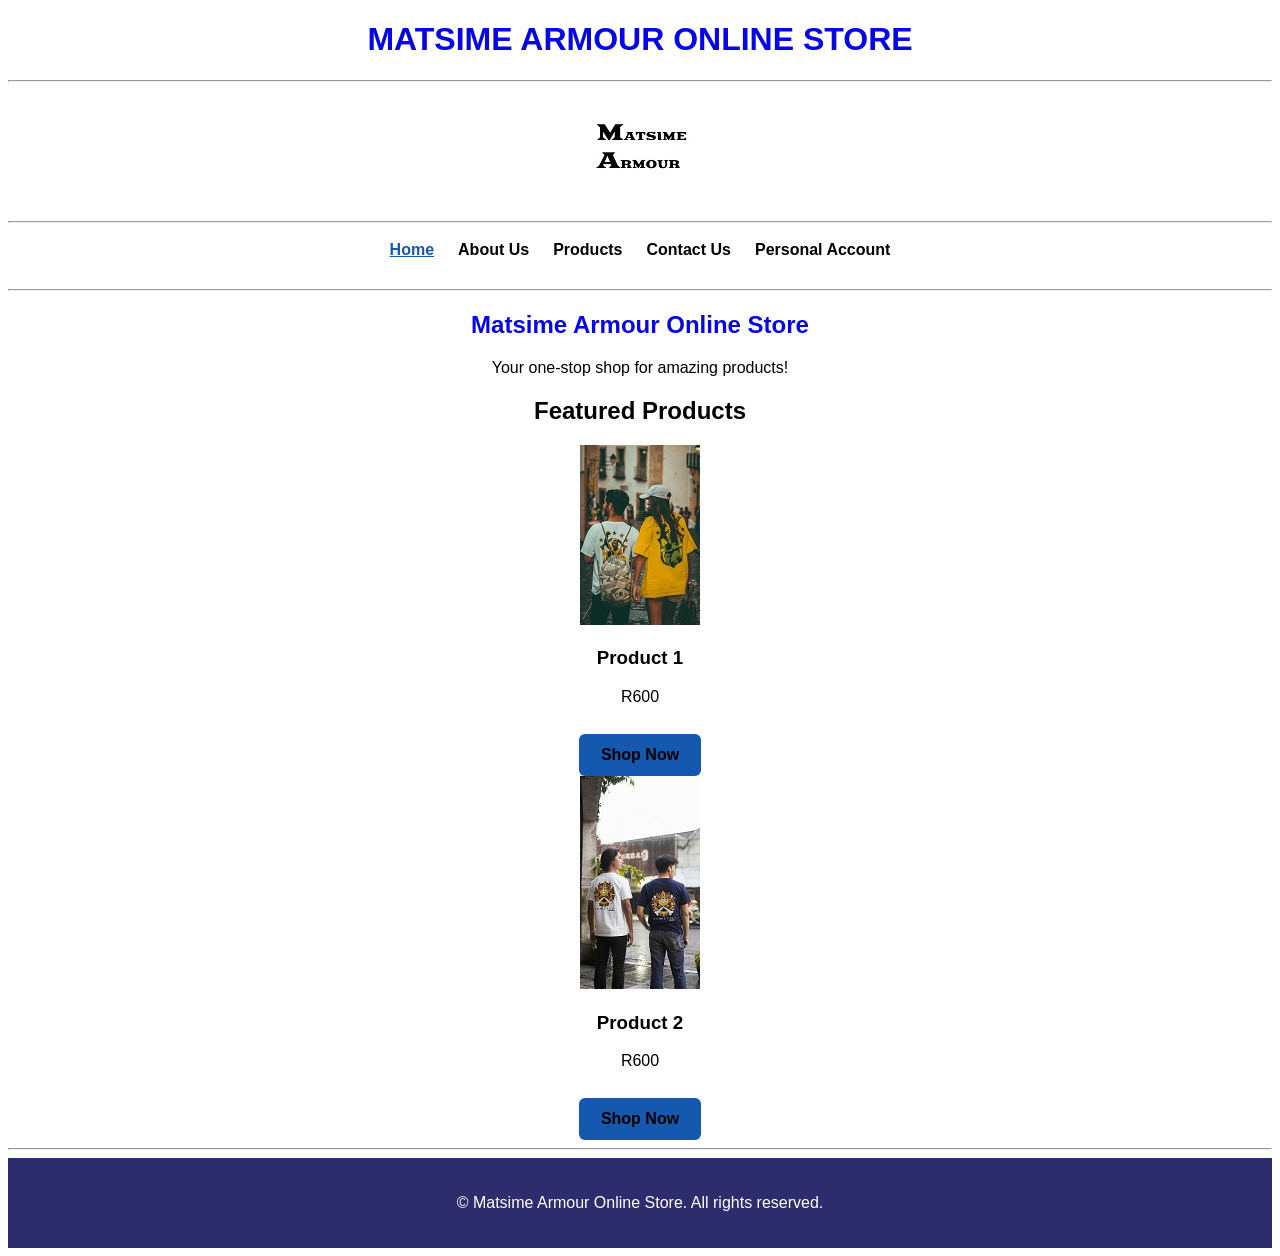
<file: index.html>
<!DOCTYPE html>
<html lang="en">
<head>
    <meta charset="UTF-8">
    <meta name="viewport" content="width=device-width, initial-scale=1.0">
    <title>Document</title>
    <link rel="stylesheet" href="style.css">
</head>
<body>
    <h1>MATSIME ARMOUR ONLINE STORE</h1> <hr>
    <img src="Image tsa papa/MA Logo.jpeg" alt="MA Logo.jpeg"> <hr>
    <nav class="navbar">
        <ul>
            <li><a href="index.html">Home</a></li>
            <li><a href="about.html">About Us</a></li>
            <li><a href="products.html">Products</a></li>
            <li><a href="contact.html">Contact Us</a></li>
            <li><a href="account.html">Personal Account</a></li>
        </ul>
    </nav>
    <hr>
<section class="hero">
        <h1>Matsime Armour Online Store</h1>
        <p>Your one-stop shop for amazing products!</p>
        
    </section>
<tr>
    <!-- Product Showcase -->
    <section class="products">
        <h2>Featured Products</h2>
        <div class="product-list">
            <div class="product">
                <img src="Image tsa papa/Product 1.jpg" alt="Product 1">
                <h3>Product 1</h3>
                <p>R600</p>
                <a class="shop-button" href="products.html">Shop Now</a>
            </div>
            </tr>
            <div class="product">
                <img src="Image tsa papa/Product 2.jpg" alt="Product 2">
                <h3>Product 2</h3>
                <p>R600</p>
                <a class="shop-button" href="products.html">Shop Now</a> <hr>
            </div>
        </div>
    </section>
<section>

</section>
    <!-- Footer -->
    <footer>
        <p>&copy; Matsime Armour Online Store. All rights reserved.</p>
    </footer>
    <script src="script.js"></script>
</body>
</html>
</file>
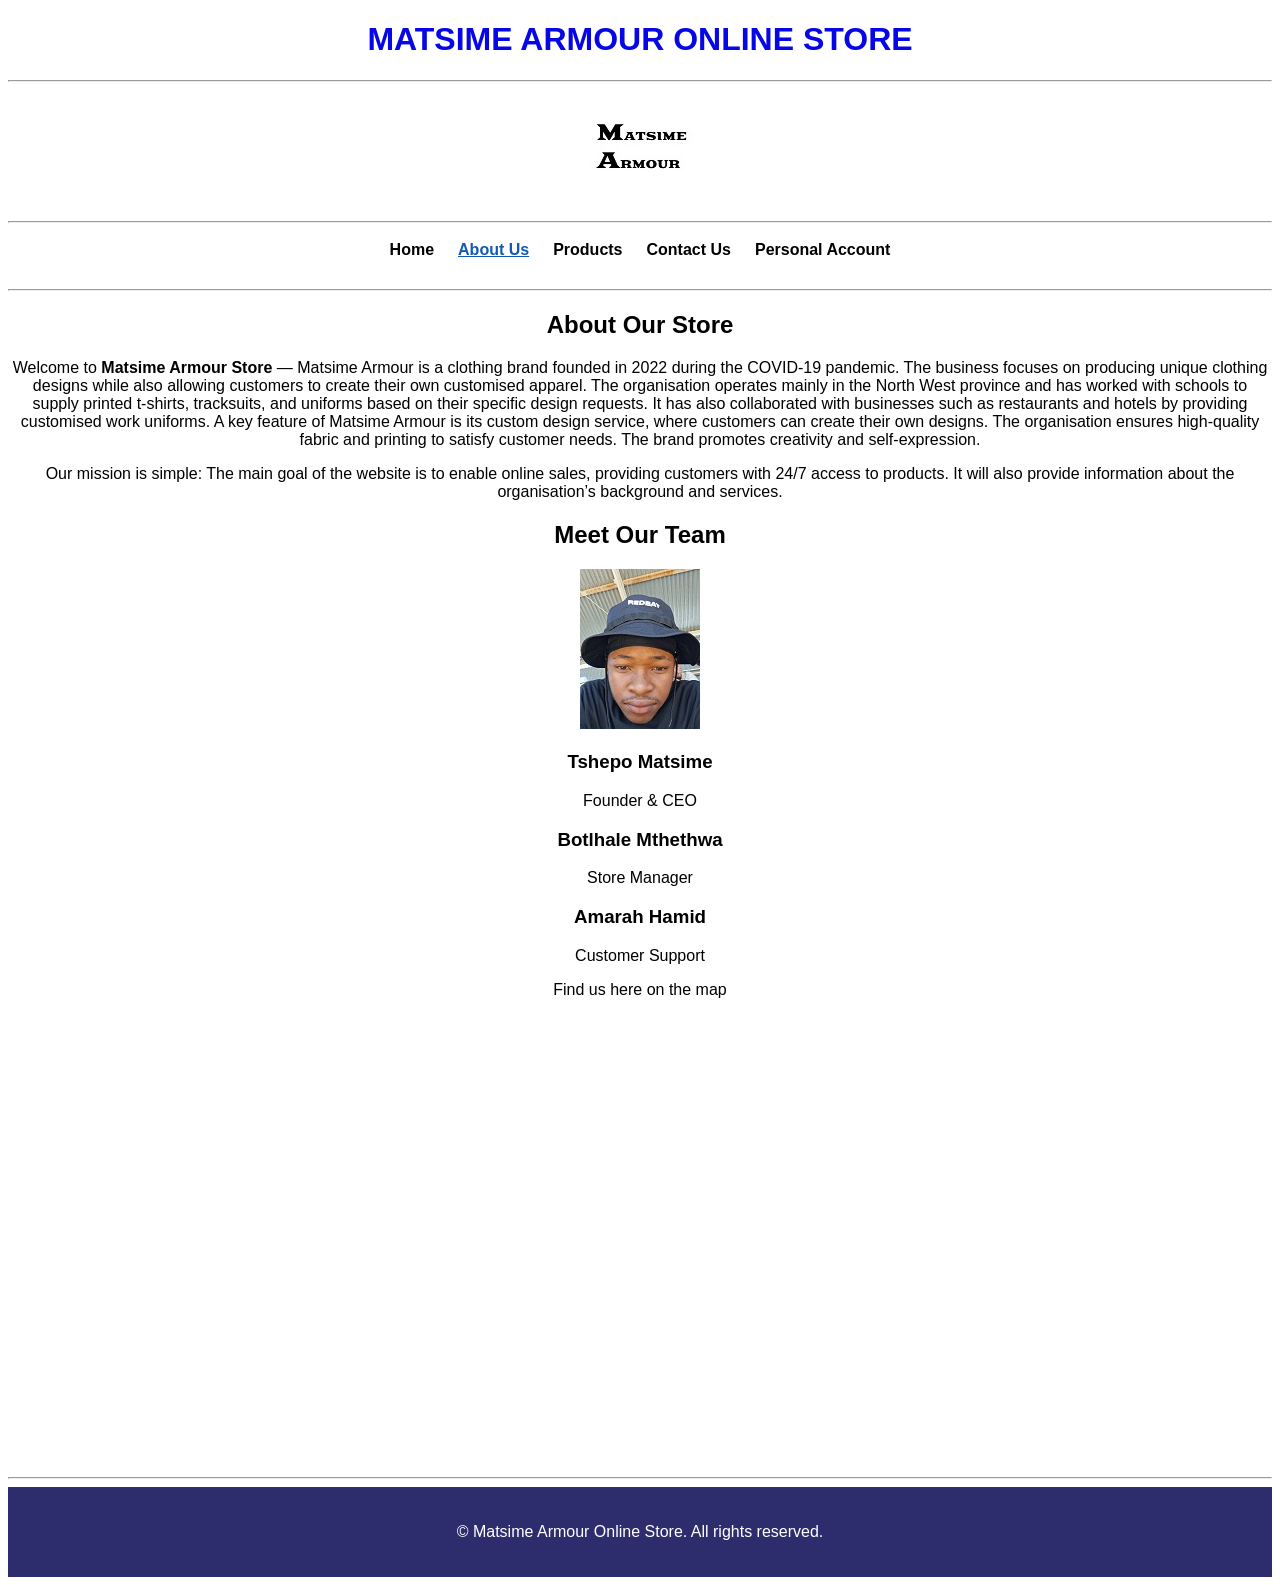
<file: about.html>
<!DOCTYPE html>
<html lang="en">
<head>
    <meta charset="UTF-8">
    <meta name="viewport" content="width=device-width, initial-scale=1.0">
    <title>Document</title>
    <link rel="stylesheet" href="style.css">
</head>
<body>
    <h1>MATSIME ARMOUR ONLINE STORE</h1> <hr>
    <img src="Image tsa papa/MA Logo.jpeg" alt="MA Logo.jpeg"> <hr>
    <nav class="navbar">
        <ul>
            <li><a href="index.html">Home</a></li>
            <li><a href="about.html">About Us</a></li>
            <li><a href="products.html">Products</a></li>
            <li><a href="contact.html">Contact Us</a></li>
            <li><a href="account.html">Personal Account</a></li>
        </ul>
    </nav>
    <hr>
<!-- About Section -->
    <section class="about">
        <div class="container">
            <h2>About Our Store</h2>
            <p>
                Welcome to <strong>Matsime Armour Store</strong> — 
                Matsime Armour is a clothing brand founded in 2022 during the COVID-19 pandemic. The business focuses on producing unique clothing designs while also allowing customers to create their own customised apparel.
The organisation operates mainly in the North West province and has worked with schools to supply printed t-shirts, tracksuits, and uniforms based on their specific design requests. It has also collaborated with businesses such as restaurants and hotels by providing customised work uniforms.
A key feature of Matsime Armour is its custom design service, where customers can create their own designs. The organisation ensures high-quality fabric and printing to satisfy customer needs. The brand promotes creativity and self-expression.
            </p>
            <p>
                Our mission is simple: The main goal of the website is to enable online sales, providing customers with 24/7 access to products.
                 It will also provide information about the organisation’s background and services.
            </p>
        </div>
    </section>

    <!-- Team Section -->
    <section class="team">
        <div class="container">
            <h2>Meet Our Team</h2>
            <div class="team-members">
                <div class="member">
                    <img src="Image tsa papa/Ceo Photo.jpg" alt="Ceo">
                    <h3>Tshepo Matsime</h3>
                    <p>Founder & CEO</p>
        </div>
                <div class="member">
                    <h3>Botlhale Mthethwa</h3>
                    <p>Store Manager</p>
                </div>
                <div class="member">
                    <h3>Amarah Hamid</h3>
                    <p>Customer Support</p>
                </div>
            </div>
        </div>
    </section>
    <p> Find us here on the map</p>
    <iframe src="https://www.google.com/maps/embed?pb=!1m18!1m12!1m3!1d10778.543924668687!2d24.709131340960333!3d-27.409246181457892!2m3!1f0!2f0!3f0!3m2!1i1024!2i768!4f13.1!3m3!1m2!1s0x1e991200966a0607%3A0xf05fea4b64e73d7!2sPudimoe%2C%208581!5e0!3m2!1sen!2sza!4v1776554278433!5m2!1sen!2sza" width="600" height="450" style="border:0;" allowfullscreen="" loading="lazy" referrerpolicy="no-referrer-when-downgrade"></iframe><hr>
 <!-- Footer -->
    <footer>
        <p>&copy; Matsime Armour Online Store. All rights reserved.</p>
    </footer>
    <script src="script.js"></script>
</body>
</html>
</file>
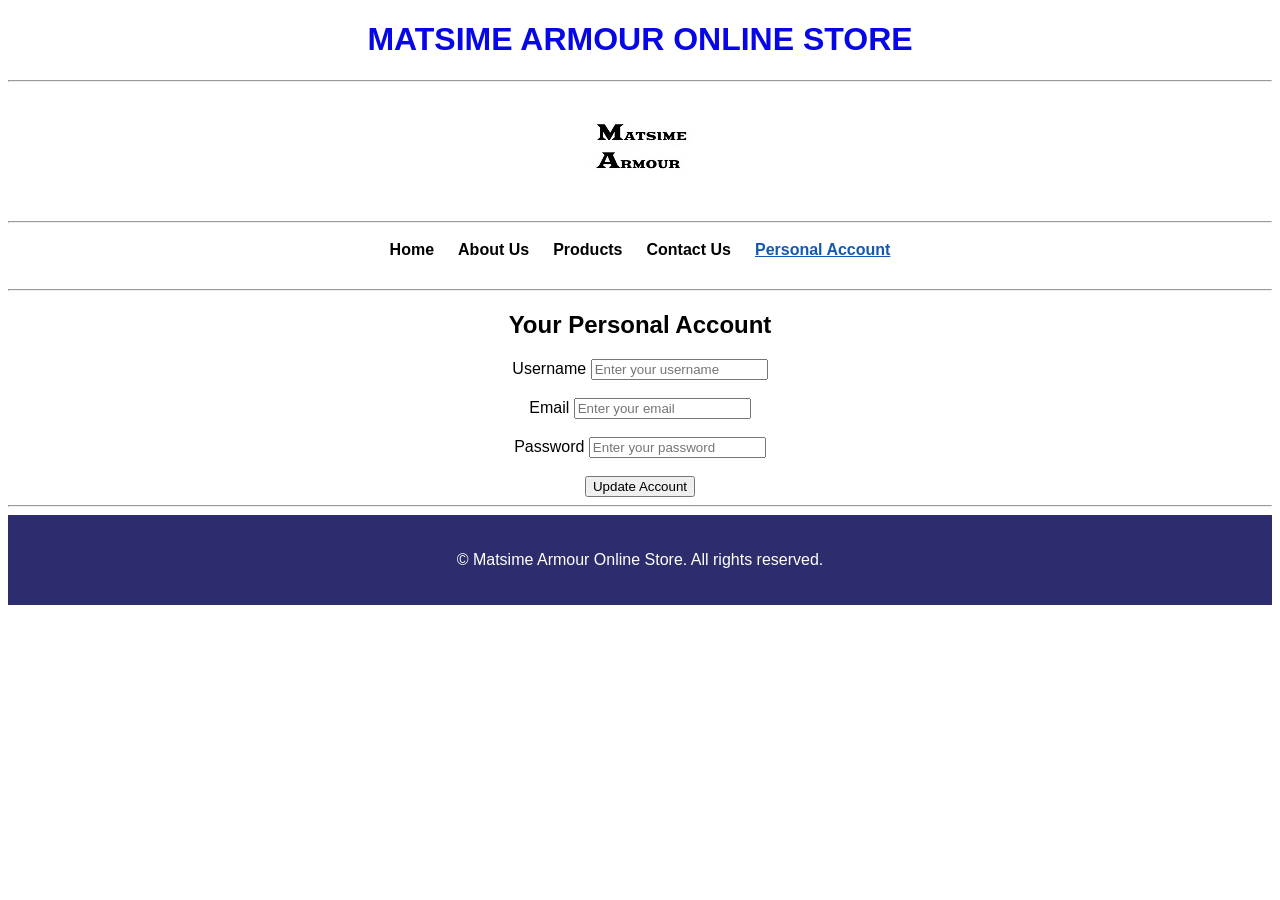
<file: account.html>
<!DOCTYPE html>
<html lang="en">
<head>
    <meta charset="UTF-8">
    <meta name="viewport" content="width=device-width, initial-scale=1.0">
    <title>Document</title>
    <link rel="stylesheet" href="style.css">
</head>
<body>
    <h1>MATSIME ARMOUR ONLINE STORE</h1> <hr>
    <img src="Image tsa papa/MA Logo.jpeg" alt="MA Logo.jpeg"> <hr>
    <nav class="navbar">
        <ul>
            <li><a href="index.html">Home</a></li>
            <li><a href="about.html">About Us</a></li>
            <li><a href="products.html">Products</a></li>
            <li><a href="contact.html">Contact Us</a></li>
            <li><a href="account.html">Personal Account</a></li>
        </ul>
    </nav>
    <hr>
<div class="account-container">
        <h2>Your Personal Account</h2>
        <label for="username">Username</label>
        <input type="text" id="username" placeholder="Enter your username"><br><br>

        <label for="email">Email</label>
        <input type="email" id="email" placeholder="Enter your email"><br><br>

        <label for="password">Password</label>
        <input type="password" id="password" placeholder="Enter your password"><br><br>

        <button>Update Account</button><hr>
    </div>
     <!-- Footer -->
    <footer>
        <p>&copy; Matsime Armour Online Store. All rights reserved.</p>
    </footer>
    <script src="script.js"></script>
</body>
</html>
</file>
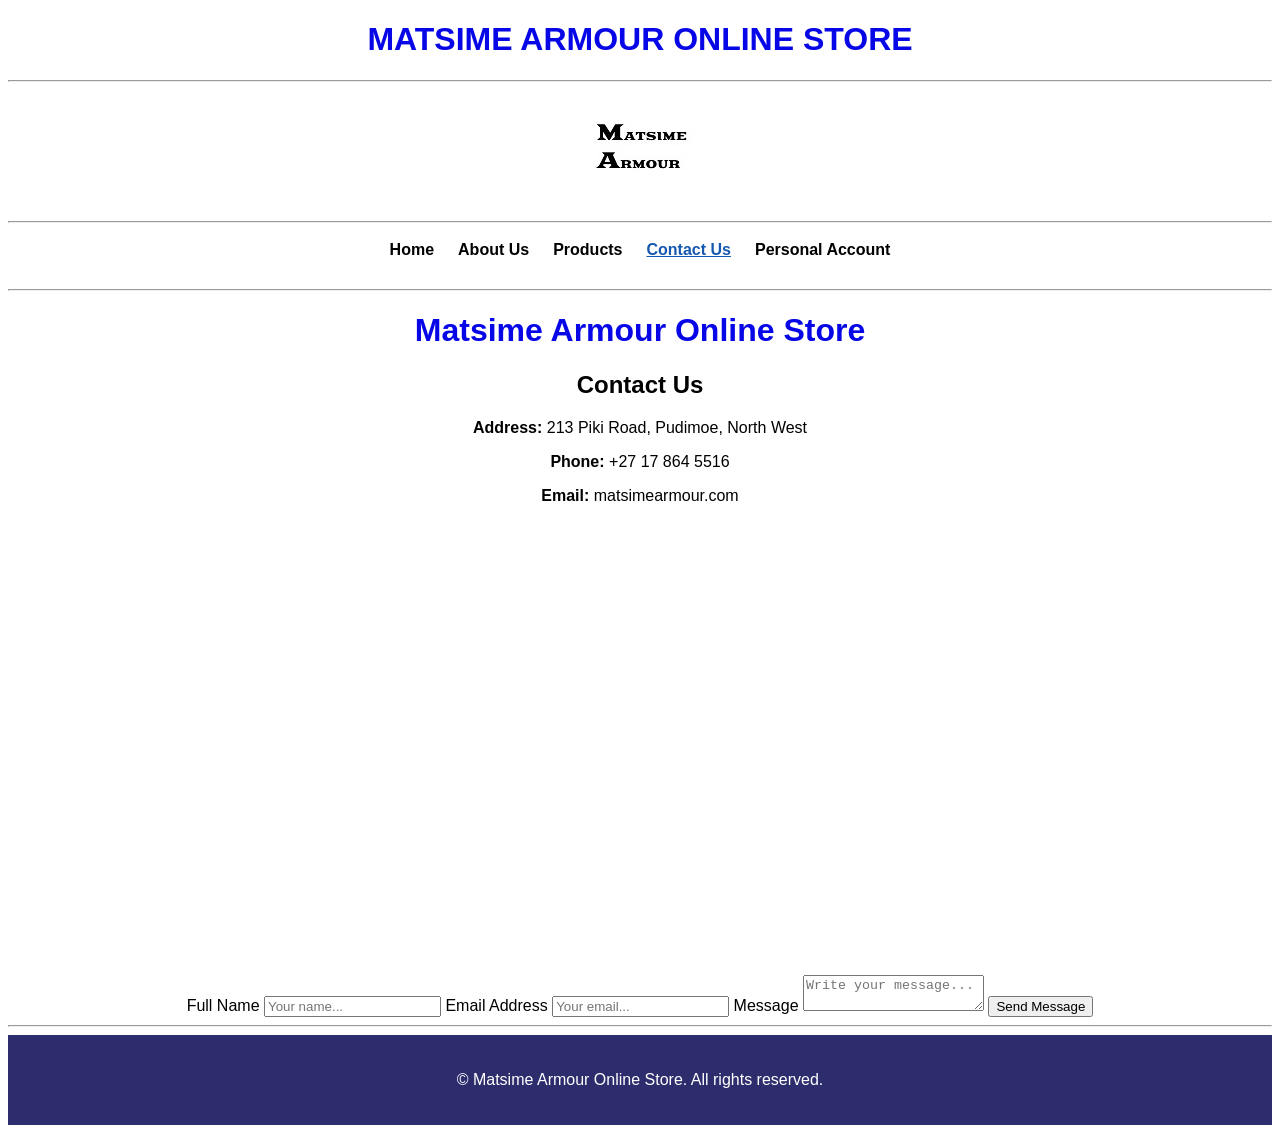
<file: contact.html>
<!DOCTYPE html>
<html lang="en">
<head>
    <meta charset="UTF-8">
    <meta name="viewport" content="width=device-width, initial-scale=1.0">
    <title>Document</title>
    <link rel="stylesheet" href="style.css">
</head>
<body>
    <h1>MATSIME ARMOUR ONLINE STORE</h1> <hr>
    <img src="Image tsa papa/MA Logo.jpeg" alt="MA Logo.jpeg"> <hr>
    <nav class="navbar">
        <ul>
            <li><a href="index.html">Home</a></li>
            <li><a href="about.html">About Us</a></li>
            <li><a href="products.html">Products</a></li>
            <li><a href="contact.html">Contact Us</a></li>
            <li><a href="account.html">Personal Account</a></li>
        </ul>
    </nav>
    <hr>
<header>
    <h1>Matsime Armour Online Store</h1>
</header>

<div class="container">
    <h2>Contact Us</h2>

    <div class="contact-info">
        <p><strong>Address:</strong> 213 Piki Road, Pudimoe, North West</p>
        <p><strong>Phone:</strong> +27 17 864 5516</p>
        <p><strong>Email:</strong> matsimearmour.com</p>
    </div>
    <iframe src="https://www.google.com/maps/embed?pb=!1m18!1m12!1m3!1d10778.543924668687!2d24.709131340960333!3d-27.409246181457892!2m3!1f0!2f0!3f0!3m2!1i1024!2i768!4f13.1!3m3!1m2!1s0x1e991200966a0607%3A0xf05fea4b64e73d7!2sPudimoe%2C%208581!5e0!3m2!1sen!2sza!4v1776554278433!5m2!1sen!2sza" width="600" height="450" style="border:0;" allowfullscreen="" loading="lazy" referrerpolicy="no-referrer-when-downgrade"></iframe>

    <form action="#" method="post" onsubmit="return validateForm()">
        <label for="name">Full Name</label>
        <input type="text" id="name" name="name" placeholder="Your name..." required>

        <label for="email">Email Address</label>
        <input type="email" id="email" name="email" placeholder="Your email..." required>

        <label for="message">Message</label>
        <textarea id="message" name="message" placeholder="Write your message..." required></textarea>

        <button type="submit">Send Message</button> <hr>
    </form>
</div>
<script>
    // Simple form validation
    function validateForm() {
        const name = document.getElementById("name").value.trim();
        const email = document.getElementById("email").value.trim();
        const message = document.getElementById("message").value.trim();

        if (!name || !email || !message) {
            alert("Please fill in all fields.");
            return false;
        }
        alert("Your message has been sent!");
        return true;
    }
</script>
 <!-- Footer -->
    <footer>
        <p>&copy; Matsime Armour Online Store. All rights reserved.</p>
    </footer>
    <script src="script.js"></script>
</body>
</html>
</file>
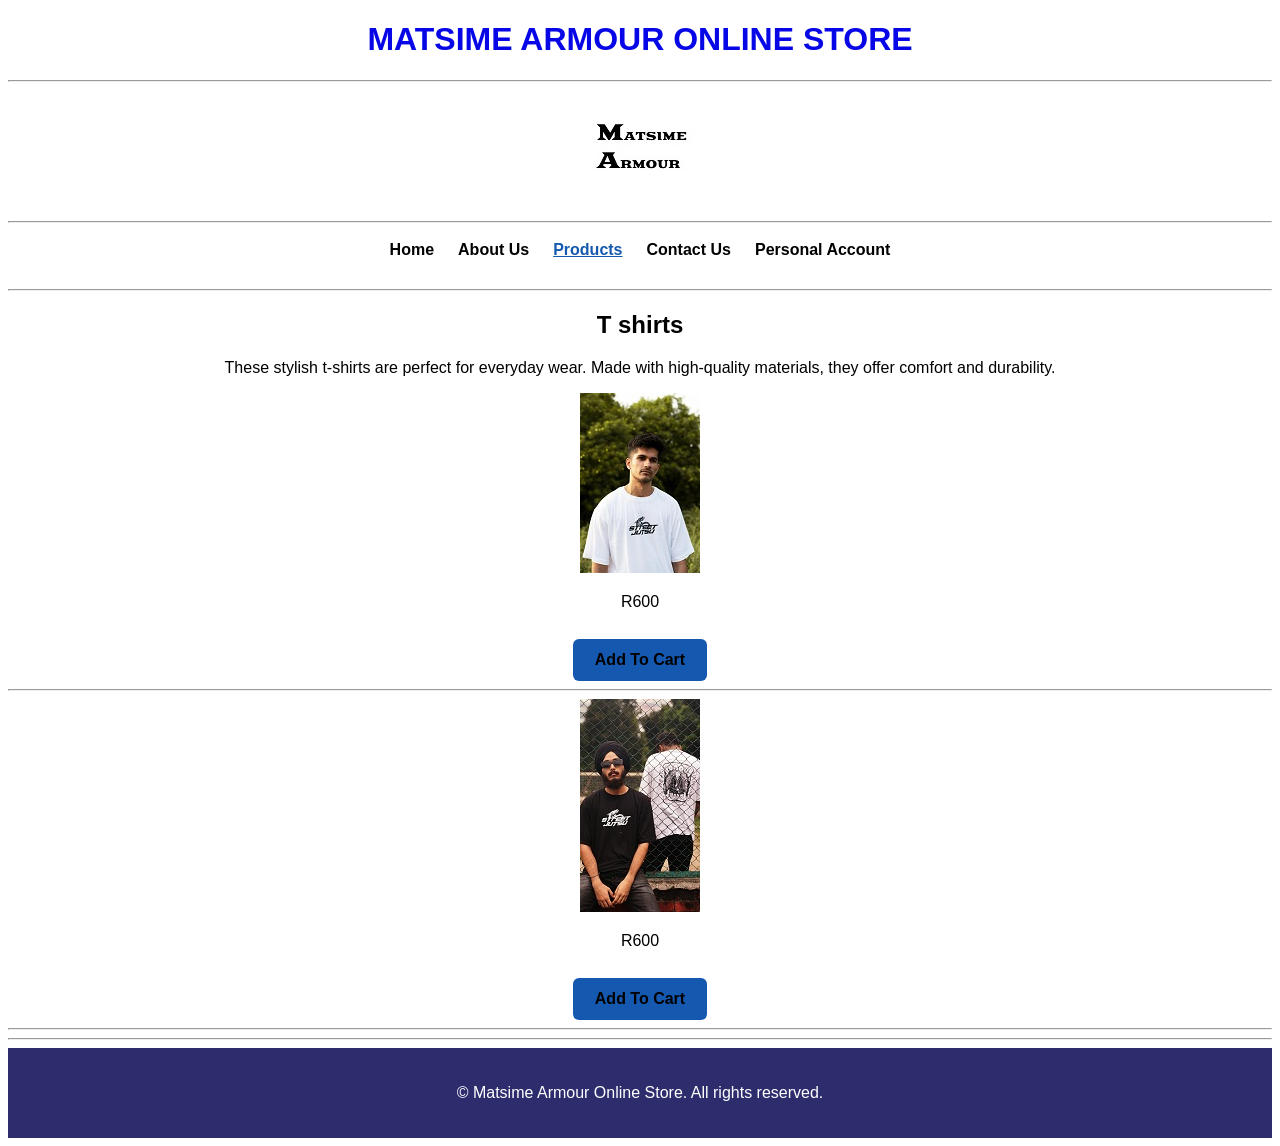
<file: products.html>
<!DOCTYPE html>
<html lang="en">
<head>
    <meta charset="UTF-8">
    <meta name="viewport" content="width=V, initial-scale=1.0">
    <title>Document</title>
    <link rel="stylesheet" href="style.css">
</head>
<body>
    <h1>MATSIME ARMOUR ONLINE STORE</h1> <hr>
    <img src="Image tsa papa/MA Logo.jpeg" alt="MA Logo.jpeg"> <hr>
    <nav class="navbar">
        <ul>
            <li><a href="index.html">Home</a></li>
            <li><a href="about.html">About Us</a></li>
            <li><a href="products.html">Products</a></li>
            <li><a href="contact.html">Contact Us</a></li>
            <li><a href="account.html">Personal Account</a></li>
        </ul>
    </nav>
    <hr>
    <div class="container">
        <div class="product">
            
            <div class="product-details">
                <h2>T shirts</h2>
                <p class="description">
                    These stylish t-shirts are perfect for everyday wear. 
                    Made with high-quality materials, they offer comfort and durability.
                </p>
                
            </div>
        </div>
    </div>
          </div>
            <div class="product">
                <img src="Image tsa papa/Product 3.jpg" alt="Product 3">
                <p>R600</p>
                <a class="cart-button" href="account.html">Add To Cart</a>
           <hr>
        </div>
        </div>
    </div>
          </div>
            <div class="product">
                <img src="Image tsa papa/Product 4.jpg" alt="Product 4">
                <p>R600</p>
                <a class="cart-button" href="account.html">Add To Cart</a><hr>
           <hr>
                </div>
        </div>
         
    </section>
        <!-- Footer -->
    <footer>
        <p>&copy; Matsime Armour Online Store. All rights reserved.</p>
    </footer>
    <script src="script.js"></script>
</body>
</html>
</file>
<file: style.css>
/* This will change the background color of the whole page */
body {
    background-color: rgb(255, 255, 255); /* Try changing to red, green, or any color */
    font-family: Arial, sans-serif;
    text-align:center
}
/* This will style the header of the page */
h1 {
    color: rgb(6, 6, 230);
    text-align: center;
}
/* This will style the navigation bar */
nav.navbar {
    margin: 0 auto 20px;
    width: 100%;
}

nav.navbar ul {
    list-style: none;
    margin: 0;
    padding: 0;
    display: flex;
    justify-content: center;
    flex-wrap: wrap;
}

nav.navbar li {
    margin: 0 12px;
}

nav.navbar a {
    color: #000000;
    text-decoration: none;
    font-weight: bold;
    display: inline-block;
    padding: 10px 0;
}

nav.navbar a:hover {
    text-decoration: underline;
}
/* This will style the product section */
.shop-button {
    display: inline-block;
    padding: 12px 22px;
    margin-top: 12px;
    background-color: #1558b0;
    color: #000000;
    text-decoration: none;
    border-radius: 6px;
    font-weight: 700;
    text-align: center;
    transition: background-color 0.2s ease;
}

.shop-button:hover {
    background-color: #1558b0;
}
/* This will style the cart button on the products page */
.cart-button {
    display: inline-block;
    padding: 12px 22px;
    margin-top: 12px;
    background-color: #1558b0;
    color: #000000;
    text-decoration: none;
    border-radius: 6px;
    font-weight: 700;
    text-align: center;
    transition: background-color 0.2s ease;
}

.cart-button:hover {
    background-color: #1558b0;
}

.product {
    text-align: center;
}

@media (max-width: 768px) {
    .shop-button {
        width: 100%;
        box-sizing: border-box;
    }
    
    .cart-button {
        width: 100%;
        box-sizing: border-box;
    }
}
/* This will style the footer of the page */
footer {
    background-color: rgb(45, 45, 110);
    color: rgb(255, 255, 255);
    padding: 20px;
    text-align: center;
}

/* Responsive Navigation Menu Styles */

/* Active navigation link styling */
nav.navbar a.active {
    color: #1558b0;
    text-decoration: underline;
    font-weight: bold;
}

/* Hamburger menu button */
.hamburger-menu {
    display: none;
    background: none;
    border: none;
    font-size: 28px;
    cursor: pointer;
    padding: 10px 15px;
    color: #000000;
    margin: 10px auto;
    font-weight: bold;
}

.hamburger-menu .hamburger-icon {
    line-height: 1;
}

.hamburger-menu:hover {
    color: #1558b0;
}

/* Mobile responsive styles */
@media (max-width: 768px) {
    /* Show hamburger menu on mobile */
    .hamburger-menu {
        display: block;
    }
    
    /* Hide navbar by default on mobile */
    nav.navbar {
        display: none;
        position: absolute;
        top: 110px;
        left: 0;
        right: 0;
        background-color: #f8f8f8;
        width: 100%;
        box-shadow: 0 4px 6px rgba(0, 0, 0, 0.08);
        z-index: 1000;
    }
    
    /* Show navbar when active */
    nav.navbar.active {
        display: block;
    }
    
    /* Style list for mobile */
    nav.navbar ul {
        width: 100%;
        flex-direction: column;
        align-items: stretch;
    }
    
    nav.navbar li {
        display: block;
        border-bottom: 1px solid #ddd;
        margin: 0;
        width: 100%;
    }
    
    nav.navbar a {
        display: block;
        width: 100%;
        padding: 15px 16px;
    }
}

/* Inline form error message */
.form-error {
    color: #b00020;
    font-size: 0.95rem;
    margin-top: 6px;
}
</file>
